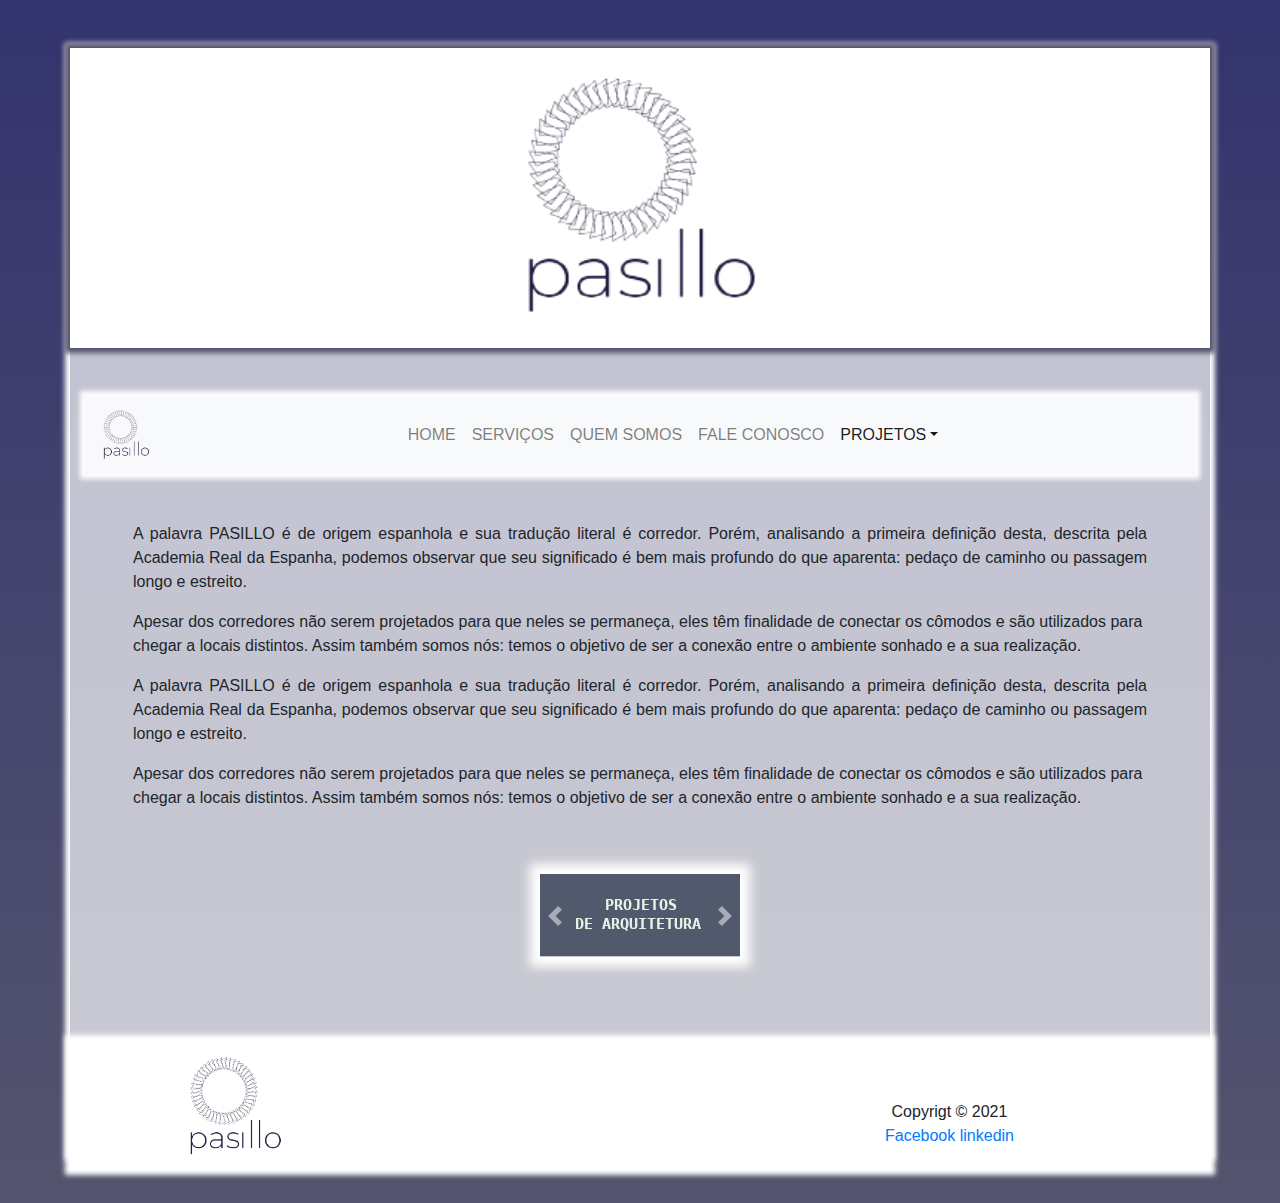
<file: index.html>
<!DOCTYPE html>
<html lang="pt-br">
<head>
    <!-- Requisitos específicos nesta página:
    => Jquery : utilizar um scroll que a partir de  400px do topo do body apareça uma seta ao lado direito da pagina que funciona como retorno suave para o inicio da pagina , aplicar essa função na pagina inicial do projeto.(linha 25 )
    => HTML: Utilizar <aside> e <article> (linhas 77 e 88)-->
    <meta charset="UTF-8">
    <meta http-equiv="X-UA-Compatible" content="IE=edge">
    <meta name="viewport" content="width=device-width, initial-scale=1.0">
    <link rel="stylesheet" href="style.css">
    <link rel="shortcut icon" href="imagens/favicon_preto.jpeg" type="image/x-icon">
    <link rel="stylesheet" href="https://maxcdn.bootstrapcdn.com/bootstrap/4.5.0/css/bootstrap.min.css">
    <script src="https://ajax.googleapis.com/ajax/libs/jquery/3.5.1/jquery.min.js"></script>
    <script src="https://cdnjs.cloudflare.com/ajax/libs/popper.js/1.14.7/umd/popper.min.js"></script>
    <script src="https://maxcdn.bootstrapcdn.com/bootstrap/4.5.0/js/bootstrap.min.js"></script>
    <title>Arquitetura</title>
    
    <script>

        $(function () {
            $(window).scroll(() => pegarAltura()); 
            $("#botao-topo").toggle();
            pegarAltura();
        });
        // UTILIZAÇÃO SCROLL() - Voltar ao topo

        function pegarAltura() {
            if ($(window).scrollTop() > 400) {
                $("#botao-topo").fadeIn(500);
            } else{
                $("#botao-topo").fadeOut(500)
            }   
        }
    </script>

</head>
<body>
    <div id="cont" class="container mt-5 mb-5">
        <header id="cabecalho" class="row marcador align-items-center">
            <img class="img-responsive mx-auto text-center" width="250" height="250" src="imagens/logo.png" alt="logo">
        </header>
        <nav class="navbar fixed navbar-expand-md col-md-12 mt-5 mb-5 navbar-light bg-light">
            <a class="navbar-brand" href="#"><img class="img-responsive" width="50" src="imagens/logo.png" alt=""></a>
            <button class="navbar-toggler" type="button" data-toggle="collapse" 
            data-target="#conteudoNavbarSuportado" aria-controls="conteudoNavbarSuportado" aria-expanded="false" 
            aria-label="Alterna navegação">
                <span class="navbar-toggler-icon"></span>
            </button>
            <div class="collapse navbar-collapse" id="conteudoNavbarSuportado">
                <ul class="navbar-nav mx-auto">
                    <li class="nav-item">
                        <a class="nav-link text-uppercase" href="index.html">Home <span class="sr-only">(página atual)</span></a>
                    </li>
                    <li class="nav-item">
                        <a class="nav-link text-uppercase" href="servicos.html">Serviços</a>
                    </li>
                    <li class="nav-item text-uppercase">
                        <a class="nav-link " href="quem_somos.html">Quem Somos</a>
                    </li>
                    <li class="nav-item">
                        <a class="nav-link text-uppercase" href="fale_conosco.html">Fale conosco</a>
                    </li>
                    <li class="nav-item dropdown">
                        <a class="nav-link text-uppercase dropdown-toggle active" href="projetos.html" id="navbarDropdown" role="button" 
                        data-toggle="dropdown" aria-haspopup="true" aria-expanded="false">Projetos</a>
                        <div class="dropdown-menu" aria-labelledby="navbarDropdown">
                        <a class="dropdown-item text-uppercase" href="projetos.html">Residenciais</a>
                        <a class="dropdown-item text-uppercase" href="projetos.html">Comerciais</a>
                        <div class="dropdown-divider"></div>
                        <a class="dropdown-item text-uppercase" href="projetos.html">Institucionais</a>
                        </div>
                    </li>    
                </ul>
            </div>
        </nav>    
        <!-- UTILIZAÇÃO <aside> -->
        <aside class="mt-5 mx-5">
            <p class="text-justify ">
            A palavra PASILLO é de origem espanhola e sua tradução literal é corredor. Porém, analisando a primeira definição desta, descrita pela Academia Real da Espanha, podemos observar que seu significado é bem mais profundo do que aparenta: pedaço de caminho ou passagem longo e estreito.</p>
            <p>Apesar dos corredores  não serem projetados para que neles se permaneça, eles têm finalidade de conectar os cômodos e são utilizados para chegar a locais distintos. Assim também somos nós: temos o objetivo de ser a conexão entre o ambiente sonhado e a sua realização. </p>
            <p class="text-justify ">
                A palavra PASILLO é de origem espanhola e sua tradução literal é corredor. Porém, analisando a primeira definição desta, descrita pela Academia Real da Espanha, podemos observar que seu significado é bem mais profundo do que aparenta: pedaço de caminho ou passagem longo e estreito.</p>
                <p>Apesar dos corredores  não serem projetados para que neles se permaneça, eles têm finalidade de conectar os cômodos e são utilizados para chegar a locais distintos. Assim também somos nós: temos o objetivo de ser a conexão entre o ambiente sonhado e a sua realização. </p>
            <a id="botao-topo" href="#cabecalho">        
                <img src="imagens/arrow-up-circle.svg" alt="seta"> 
            </a>         
        </aside>
        <!-- UTILIZAÇÃO <article> -->
        <article>
            <div id="carouselProjetos" class="row marcador align-items-center ">
                <div id="carouselExampleControls" class="carousel slide mt-5 mb-5 mx-auto" data-ride="carousel">
                    <div class="carousel-inner">
                        <div class="carousel-item active">
                            <img class="d-block w-80" src="imagens/proj_arquit2.png" alt="Primeiro Slide">
                        </div>
                        <div class="carousel-item">
                            <img class="d-block w-80" src="imagens/proj_inter.png" alt="Segundo Slide">
                        </div>
                        <div class="carousel-item">
                            <img class="d-block w-80" src="imagens/proj_comer.png" alt="Terceiro Slide">
                        </div>
                    </div>
                    <a class="carousel-control-prev" href="#carouselExampleControls" role="button" data-slide="prev">
                        <span class="carousel-control-prev-icon" aria-hidden="true"></span>
                        <span class="sr-only">Anterior</span>
                    </a>
                    <a class="carousel-control-next" href="#carouselExampleControls" role="button" data-slide="next">
                        <span class="carousel-control-next-icon" aria-hidden="true"></span>
                        <span class="sr-only">Próximo</span>
                    </a>
                </div>    
            </div>
        </article>
        <footer id="rodape">
            <div>
                <img src="imagens/logo.png" alt="">
            </div>
            <div >
                <p style="text-align: center;">Copyrigt &copy; 2021</br>
                    <a href="http://facebook.com/ivemiranda" target="_blanck">Facebook</a>
                    <a href="http://linkedin.com/ivemiranda" target="_blanck">linkedin</a> 
                </p>
            </div>
        
        </footer>
    </div>
    
             
            
    
</body>
</html>
</file>
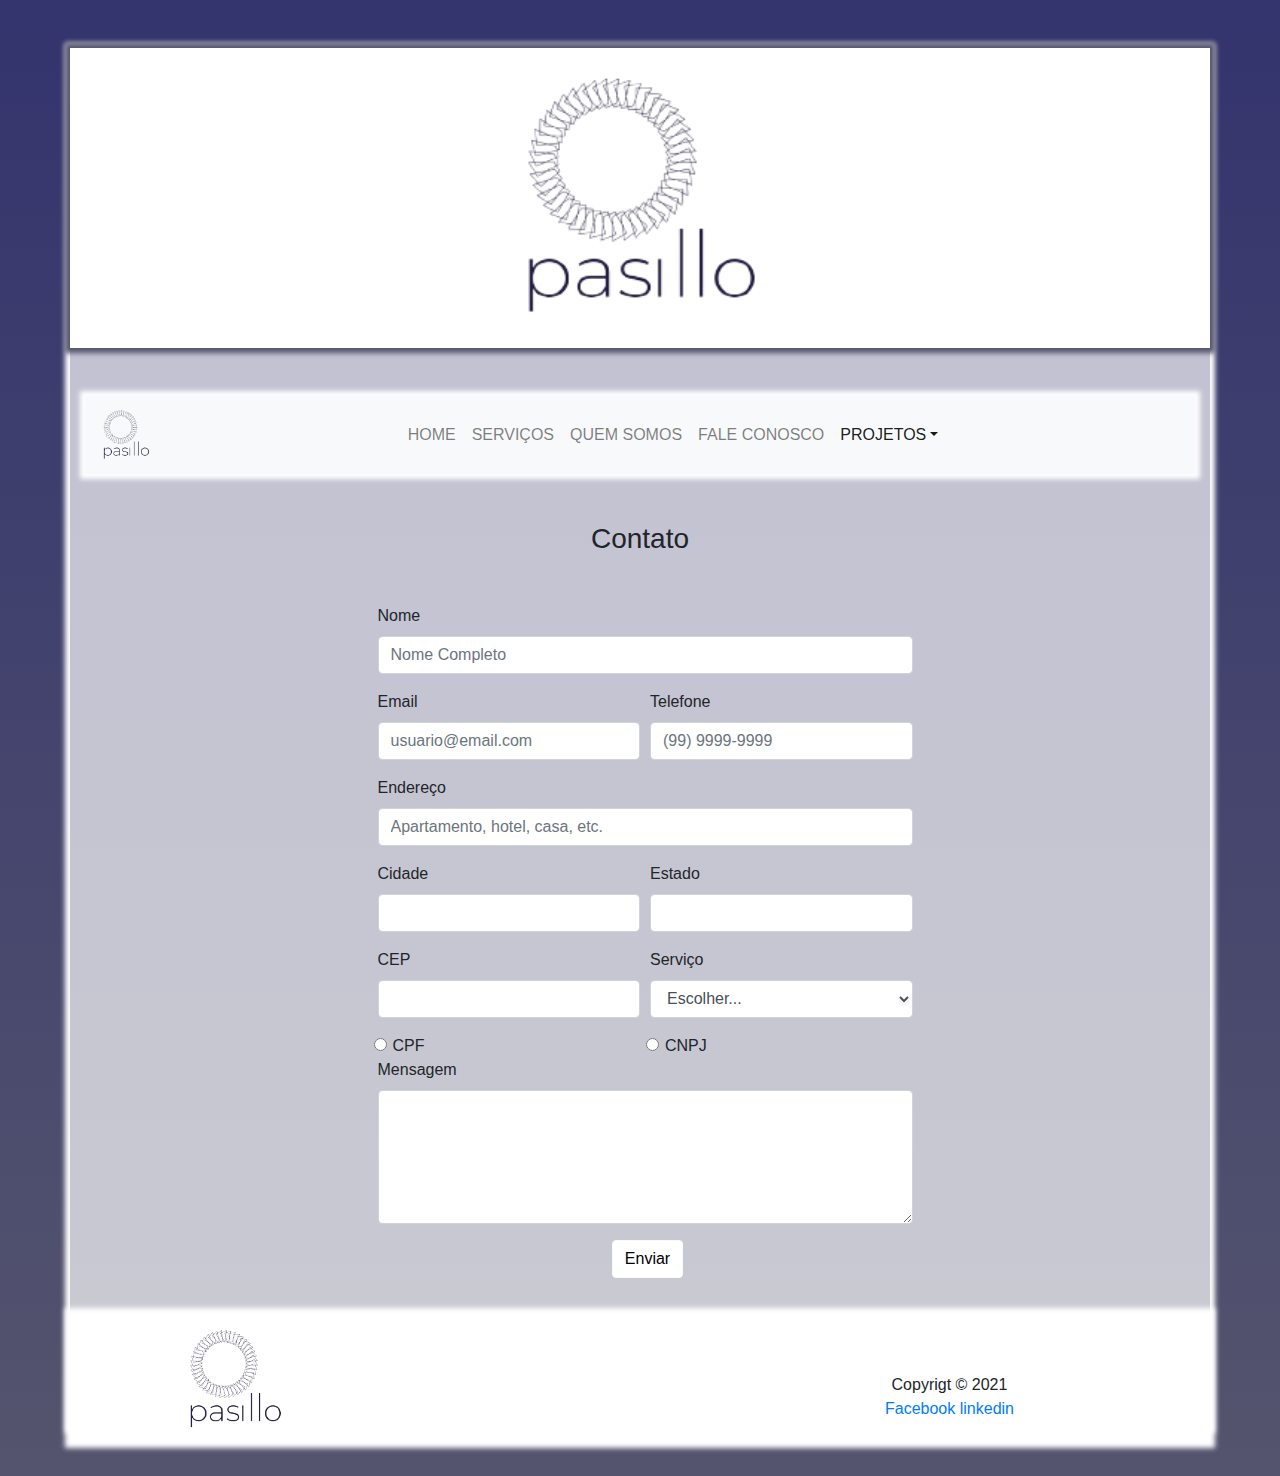
<file: fale_conosco.html>
<!DOCTYPE html>
<html lang="pt-br">
<head>
    <!-- Requisitos específicos nesta página:
    => JavaScript: validação de cnpj/cpf.(linhas 31 e 104) -->
    <meta charset="UTF-8">
    <meta http-equiv="X-UA-Compatible" content="IE=edge">
    <meta name="viewport" content="width=device-width, initial-scale=1.0">
    <link rel="stylesheet" href="style.css">
    <link rel="shortcut icon" href="imagens/favicon_preto.jpeg" type="image/x-icon">
    <link rel="stylesheet" href="https://maxcdn.bootstrapcdn.com/bootstrap/4.5.0/css/bootstrap.min.css">
    <script src="https://ajax.googleapis.com/ajax/libs/jquery/3.5.1/jquery.min.js"></script>
    <script src="https://cdnjs.cloudflare.com/ajax/libs/popper.js/1.14.7/umd/popper.min.js"></script>
    <script src="https://maxcdn.bootstrapcdn.com/bootstrap/4.5.0/js/bootstrap.min.js"></script>
    <title>Arquitetura</title>
   
    <script>
        $(document).ready(function(){
            $('#cpf').hide();
            $('#cnpj').hide();
            $('#btnCPF').click(function(){
                $('#cpf').show();
                $('#cnpj').hide();
            })
            $('#btnCNPJ').click(function(){
                $('#cnpj').show();
                $('#cpf').hide();
               
            })
        })
        // Validação de CPF
        function VerificaCPF() {   
            strCpf = document.getElementById('cpf').value;

            var soma = 0;
            var resto;


            if (strCpf == "00000000000" || strCpf.length != 11) {
                alert("CPF Inválido");
                return false;
            }

            for (i = 1; i <= 9; i++) {
                soma = soma + parseInt(strCpf.substring(i - 1, i)) * (11 - i);
            }

            resto = soma % 11;

            if (resto == 10 || resto == 11 || resto < 2) {
                resto = 0;
            } else {
                resto = 11 - resto;
            }

            if (resto != parseInt(strCpf.substring(9, 10))) {
                alert("CPF Válido");
                return false;
            }

            soma = 0;

            for (i = 1; i <= 10; i++) {
                soma = soma + parseInt(strCpf.substring(i - 1, i)) * (12 - i);
            }

            resto = soma % 11;

            if (resto == 10 || resto == 11 || resto < 2) {
                resto = 0;
            } else {
                resto = 11 - resto;
            }

            if (resto != parseInt(strCpf.substring(10, 11))) {
                alert("CPF Inválido");
                return false;
            }
            alert("CPF VÁLIDO");
            return true;
        }function 
        
        FormataCnpj(campo, teclapres)
			{
				var tecla = teclapres.keyCode;
				var vr = new String(campo.value);
				vr = vr.replace(".", "");
				vr = vr.replace("/", "");
				vr = vr.replace("-", "");
				tam = vr.length + 1;
				if (tecla != 14)
				{
					if (tam == 3)
						campo.value = vr.substr(0, 2) + '.';
					if (tam == 6)
						campo.value = vr.substr(0, 2) + '.' + vr.substr(2, 5) + '.';
					if (tam == 10)
						campo.value = vr.substr(0, 2) + '.' + vr.substr(2, 3) + '.' + vr.substr(6, 3) + '/';
					if (tam == 15)
						campo.value = vr.substr(0, 2) + '.' + vr.substr(2, 3) + '.' + vr.substr(6, 3) + '/' + vr.substr(9, 4) + '-' + vr.substr(13, 2);
				}
			}
        // Validação de CPF
        function validarCNPJ(cnpj) {

            cnpj = cnpj.replace(/[^\d]+/g,'');

            if(cnpj == '') return false;
            
            if (cnpj.length != 14)
                return false;

            // Elimina CNPJs invalidos conhecidos
            if (cnpj == "00000000000000" || 
                cnpj == "11111111111111" || 
                cnpj == "22222222222222" || 
                cnpj == "33333333333333" || 
                cnpj == "44444444444444" || 
                cnpj == "55555555555555" || 
                cnpj == "66666666666666" || 
                cnpj == "77777777777777" || 
                cnpj == "88888888888888" || 
                cnpj == "99999999999999")
                return false;
                
            // Valida DVs
            tamanho = cnpj.length - 2
            numeros = cnpj.substring(0,tamanho);
            digitos = cnpj.substring(tamanho);
            soma = 0;
            pos = tamanho - 7;
            for (i = tamanho; i >= 1; i--) {
            soma += numeros.charAt(tamanho - i) * pos--;
            if (pos < 2)
                    pos = 9;
            }
            resultado = soma % 11 < 2 ? 0 : 11 - soma % 11;
            if (resultado != digitos.charAt(0))
                return false;
                
            tamanho = tamanho + 1;
            numeros = cnpj.substring(0,tamanho);
            soma = 0;
            pos = tamanho - 7;
            for (i = tamanho; i >= 1; i--) {
            soma += numeros.charAt(tamanho - i) * pos--;
            if (pos < 2)
                    pos = 9;
            }
            resultado = soma % 11 < 2 ? 0 : 11 - soma % 11;
            if (resultado != digitos.charAt(1))
                return false;
                    
            return true;
            
            }
    </script>
</head>
<body>
    <div id="cont" class="container mt-5 mb-5">
        <header id="cabecalho" class="row marcador align-items-center">
            <img class="img-responsive mx-auto text-center" width="250" height="250" src="imagens/logo.png" alt="logo">
        </header>
        <nav class="navbar fixed navbar-expand-md col-md-12 mt-5 mb-5 navbar-light bg-light">
            <a class="navbar-brand" href="#"><img class="img-responsive" width="50" src="imagens/logo.png" alt=""></a>
            <button class="navbar-toggler" type="button" data-toggle="collapse" 
            data-target="#conteudoNavbarSuportado" aria-controls="conteudoNavbarSuportado" aria-expanded="false" 
            aria-label="Alterna navegação">
                <span class="navbar-toggler-icon"></span>
            </button>
            <div class="collapse navbar-collapse" id="conteudoNavbarSuportado">
                <ul class="navbar-nav mx-auto">
                    <li class="nav-item">
                        <a class="nav-link text-uppercase" href="index.html">Home <span class="sr-only">(página atual)</span></a>
                    </li>
                    <li class="nav-item">
                        <a class="nav-link text-uppercase" href="servicos.html">Serviços</a>
                    </li>
                    <li class="nav-item text-uppercase">
                        <a class="nav-link " href="quem_somos.html">Quem Somos</a>
                    </li>
                    <li class="nav-item">
                        <a class="nav-link text-uppercase" href="fale_conosco.html">Fale conosco</a>
                    </li>
                    <li class="nav-item dropdown">
                        <a class="nav-link text-uppercase dropdown-toggle active" href="projetos.html" id="navbarDropdown" role="button" 
                        data-toggle="dropdown" aria-haspopup="true" aria-expanded="false">Projetos</a>
                        <div class="dropdown-menu" aria-labelledby="navbarDropdown">
                        <a class="dropdown-item text-uppercase" href="projetos.html">Residenciais</a>
                        <a class="dropdown-item text-uppercase" href="projetos.html">Comerciais</a>
                        <div class="dropdown-divider"></div>
                        <a class="dropdown-item text-uppercase" href="projetos.html">Institucionais</a>
                        </div>
                    </li>    
                </ul>
            </div>
        </nav>
        <aside>
            <h3 class="text-center mt-5">Contato</h3>
            
            <form class="form-group col-md-12 offset-md-3 mt-5">
                <div class="form-row">
                    <div class="form-group col-md-6">
                        <label for="inputName">Nome</label>
                        <input type="text" class="form-control" id="inputName" placeholder="Nome Completo">
                    </div>
                </div> 
                <div class="form-row">
                    <div class="form-group col-md-3">
                        <label for="inputEmail4">Email</label>
                        <input type="email" class="form-control" id="inputEmail4" placeholder="usuario@email.com">
                    </div>
                    <div class="form-group col-md-3">
                        <label for="inputAddress">Telefone</label>
                        <input type="text" class="form-control" id="inputAddress" placeholder="(99) 9999-9999"> 
                </div>
                </div>
                <div class="form-row">
                    <div class="form-group col-md-6">
                        <label for="inputAddress2">Endereço</label>
                        <input type="text" class="form-control" id="inputAddress2" placeholder="Apartamento, hotel, casa, etc.">
                    </div>
                </div>
                <div class="form-row">
                    <div class="form-group col-md-3">
                        <label for="inputCity">Cidade</label>
                        <input type="text" class="form-control" id="inputCity">
                    </div>
                    <div class="form-group col-md-3">
                        <label for="inputEstado">Estado</label>
                        <input type="text" id="inputEstado" class="form-control">
                        
                    </div>
                </div>
                <div class="form-row">
                    <div class="form-group col-md-3">
                        <label for="inputCEP">CEP</label>
                        <input type="text" class="form-control" id="inputCEP">    
                    </div>
                    <div class="form-group col-md-3">
                        <label for="inputEstado">Serviço</label>
                        <select id="inputEstado" class="form-control">
                        <option selected>Escolher...</option>
                        <option>Acessibilidade</option>
                        <option>Arquitetura</option>
                        <option>Consultoria</option>
                        <option>Estudo de fachada</option>
                        <option>Interiores</option>
                        <option>Paisagismo</option>
                        <option>Restauro</option>
                        </select>
                    </div>
                </div>
                <div class="form-row">
                    <div class="form-check col-md-3">
                        <input class="form-check-input col-md-2" type="radio" name="exampleRadios" id="btnCPF" value="opcao1" >
                        <label class="form-check-label col-md-1" for="btnCPF">
                        CPF
                        </label>
                    </div>
                    
                    <div class="form-check col-md-3">
                        <input class="form-check-input col-md-2" type="radio" name="exampleRadios" id="btnCNPJ" value="opcao2">
                        <label class="form-check-label col-md-1" for="btnCNPJ">
                            CNPJ
                        </label>
                    </div>
                    
                </div>
                <div class="form-row">
                    <div>
                        <input class="form-control input-md" onkeyup="formataCPF(this,event)" onblur="VerificaCPF(this)" type="text" placeholder="Insira o CPF" id="cpf"required>       
                    </div>
                    <div >
                        <input type="text" name="cnpj" id="cnpj" onkeyup="FormataCnpj(this,event)" onblur="if(!validarCNPJ(this.value)){alert('CNPJ Informado é inválido'); this.value='';}" maxlength="18"  class="form-control input-md" ng-model="cadastro.cnpj"placeholder="Insira o CNPJ" required>    
                    </div>
                </div>
                <div class="form-row">
                    <div class="form-group col-md-6">
                        <label for="inputMsg">Mensagem</label>
                        <textarea class="md-textarea form-control" name="inputMsg" id="inputMsg" cols="57" rows="5"></textarea>
                    </div>
                </div>
                <div class="form-group col-md-6 text-center">
                <button type="submit" class="btn btn-outline-light" style="background-color:  white; color: black;">Enviar</button>
                </div> 
            </form>
        </aside>
        <footer id="rodape">
            <div>
                <img src="imagens/logo.png" alt="">
            </div>
            <div >
                <p style="text-align: center;">Copyrigt &copy; 2021</br>
                    <a href="http://facebook.com/ivemiranda" target="_blanck">Facebook</a>
                    <a href="http://linkedin.com/ivemiranda" target="_blanck">linkedin</a>  
                </p>
            </div>
        </footer>
    </div>    
</body>
</html>
</file>
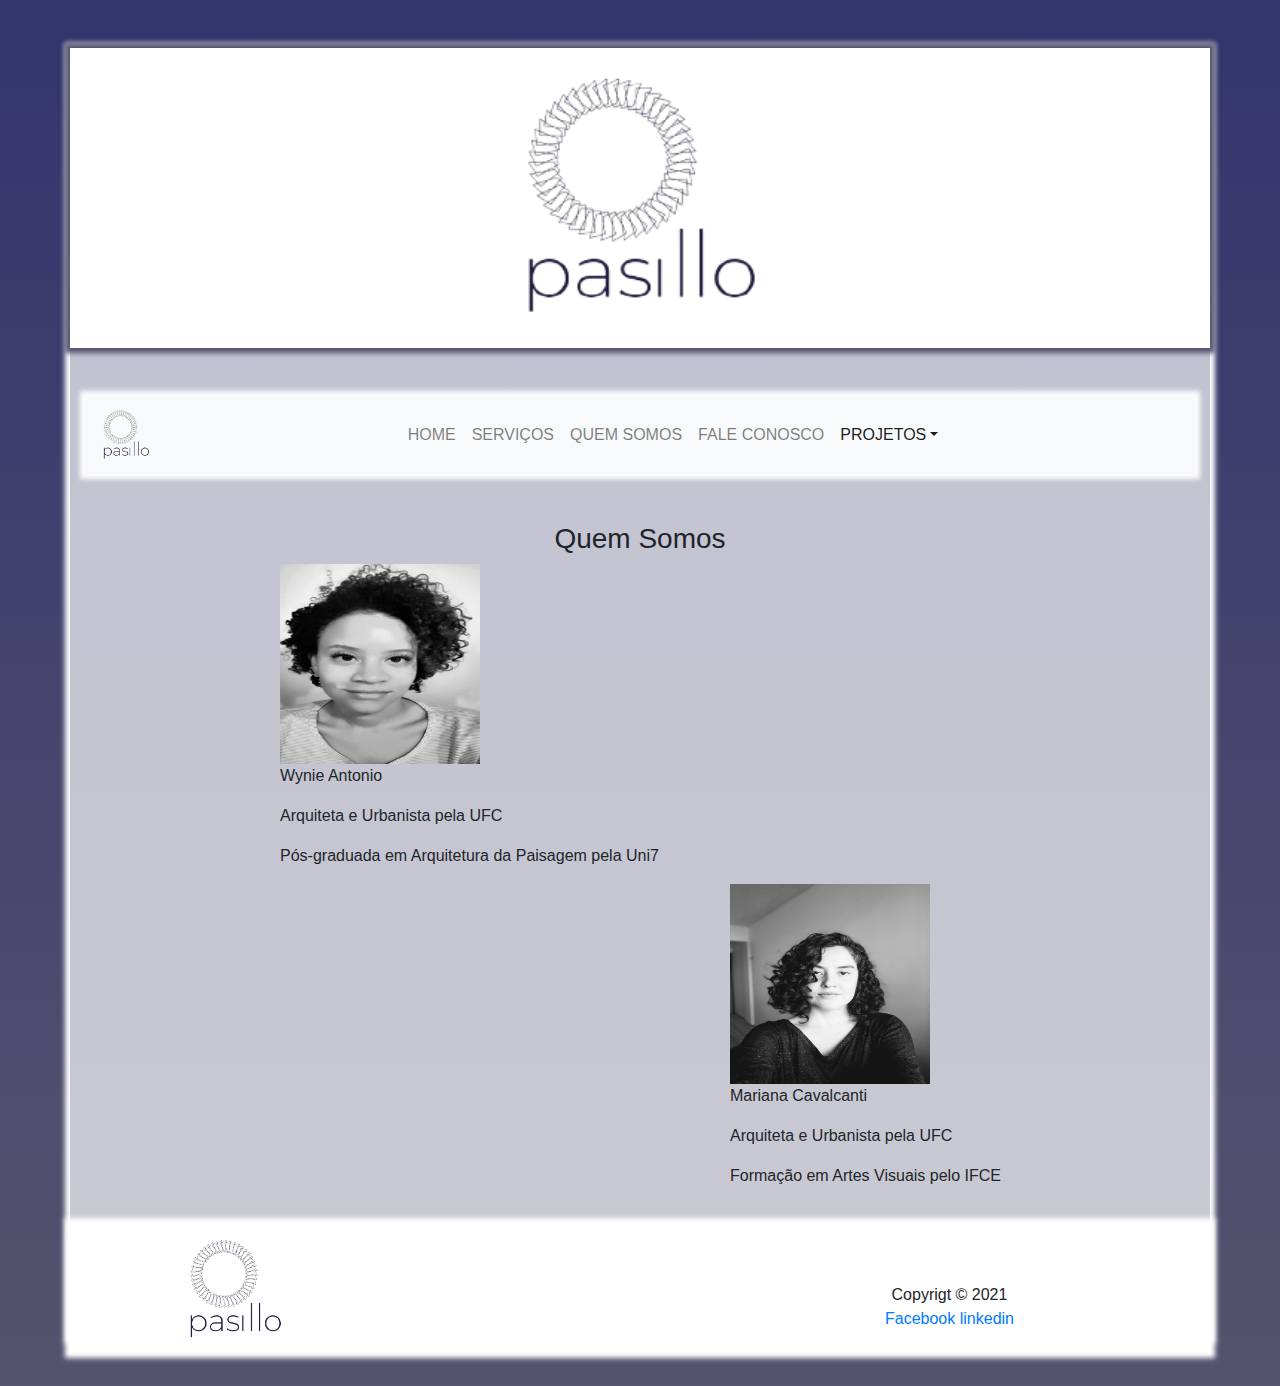
<file: quem_somos.html>
<!DOCTYPE html>
<html lang="pt-br">
<head>
    <meta charset="UTF-8">
    <meta http-equiv="X-UA-Compatible" content="IE=edge">
    <meta name="viewport" content="width=device-width, initial-scale=1.0">
    <link rel="stylesheet" href="style.css">
    <link rel="shortcut icon" href="imagens/favicon_preto.jpeg" type="image/x-icon">
    <link rel="stylesheet" href="https://maxcdn.bootstrapcdn.com/bootstrap/4.5.0/css/bootstrap.min.css">
    <script src="https://ajax.googleapis.com/ajax/libs/jquery/3.5.1/jquery.min.js"></script>
    <script src="https://cdnjs.cloudflare.com/ajax/libs/popper.js/1.14.7/umd/popper.min.js"></script>
    <script src="https://maxcdn.bootstrapcdn.com/bootstrap/4.5.0/js/bootstrap.min.js"></script>
    <title>Arquitetura</title>

</head>
<body>
    <div id="cont" class="container mt-5 mb-5">
        <header id="cabecalho" class="row marcador align-items-center">
            <img class="img-responsive mx-auto text-center" width="250" height="250" src="imagens/logo.png" alt="logo">
        </header>
        <nav class="navbar fixed navbar-expand-md col-md-12 mt-5 mb-5 navbar-light bg-light">
            <a class="navbar-brand" href="#"><img class="img-responsive" width="50" src="imagens/logo.png" alt=""></a>
            <button class="navbar-toggler" type="button" data-toggle="collapse" 
            data-target="#conteudoNavbarSuportado" aria-controls="conteudoNavbarSuportado" aria-expanded="false" 
            aria-label="Alterna navegação">
                <span class="navbar-toggler-icon"></span>
            </button>
            <div class="collapse navbar-collapse" id="conteudoNavbarSuportado">
                <ul class="navbar-nav mx-auto">
                    <li class="nav-item">
                        <a class="nav-link text-uppercase" href="index.html">Home <span class="sr-only">(página atual)</span></a>
                    </li>
                    <li class="nav-item">
                        <a class="nav-link text-uppercase" href="servicos.html">Serviços</a>
                    </li>
                    <li class="nav-item text-uppercase">
                        <a class="nav-link " href="quem_somos.html">Quem Somos</a>
                    </li>
                    <li class="nav-item">
                        <a class="nav-link text-uppercase" href="fale_conosco.html">Fale conosco</a>
                    </li>
                    <li class="nav-item dropdown">
                        <a class="nav-link text-uppercase dropdown-toggle active" href="projetos.html" id="navbarDropdown" role="button" 
                        data-toggle="dropdown" aria-haspopup="true" aria-expanded="false">Projetos</a>
                        <div class="dropdown-menu" aria-labelledby="navbarDropdown">
                        <a class="dropdown-item text-uppercase" href="projetos.html">Residenciais</a>
                        <a class="dropdown-item text-uppercase" href="projetos.html">Comerciais</a>
                        <div class="dropdown-divider"></div>
                        <a class="dropdown-item text-uppercase" href="projetos.html">Institucionais</a>
                        </div>
                    </li>    
                </ul>
            </div>
        </nav>
        <aside >
            <h3 class="text-center">Quem Somos</h3>
            <div class="col-md-12">
                <div class="offset-md-2">
                    <a href="https://br.linkedin.com/in/wynie-ant%C3%B3nio-157495195">
                        <img class="img-responsive mx-auto text-center" width="200" height="200" src="imagens/PERFIL WYNIE.jpeg" alt="PERFIL WYNIE">
                    </a>
                    <p>Wynie Antonio</p>
                    <p>Arquiteta e Urbanista pela
                        UFC</p>
                    <p>Pós-graduada em
                        Arquitetura da Paisagem
                        pela Uni7</p>
                </div>
                <div class="offset-md-7">
                    <a href="https://www.linkedin.com/in/mariana-cavalcanti-31378a1ba">
                        <img class="img-responsive mx-auto text-center" width="200" height="200" src="imagens/perfil mari.jpg" alt="">
                    </a>
                    <p>Mariana Cavalcanti </p>
                    <p>Arquiteta e Urbanista pela UFC</p>
                    <p>Formação em Artes Visuais pelo IFCE</p>    
                </div>
                
            </div>
                
        </aside>
        <article>
            
        </article>
        
        <footer id="rodape">
            <div>
                <img src="imagens/logo.png" alt="">
            </div>
            <div >
                <p style="text-align: center;">Copyrigt &copy; 2021</br>
                    <a href="http://facebook.com/ivemiranda" target="_blanck">Facebook</a>
                    <a href="http://linkedin.com/ivemiranda" target="_blanck">linkedin</a>
                </p>
            </div>    
        </footer>
    </div>    
</body>
</html>
</file>
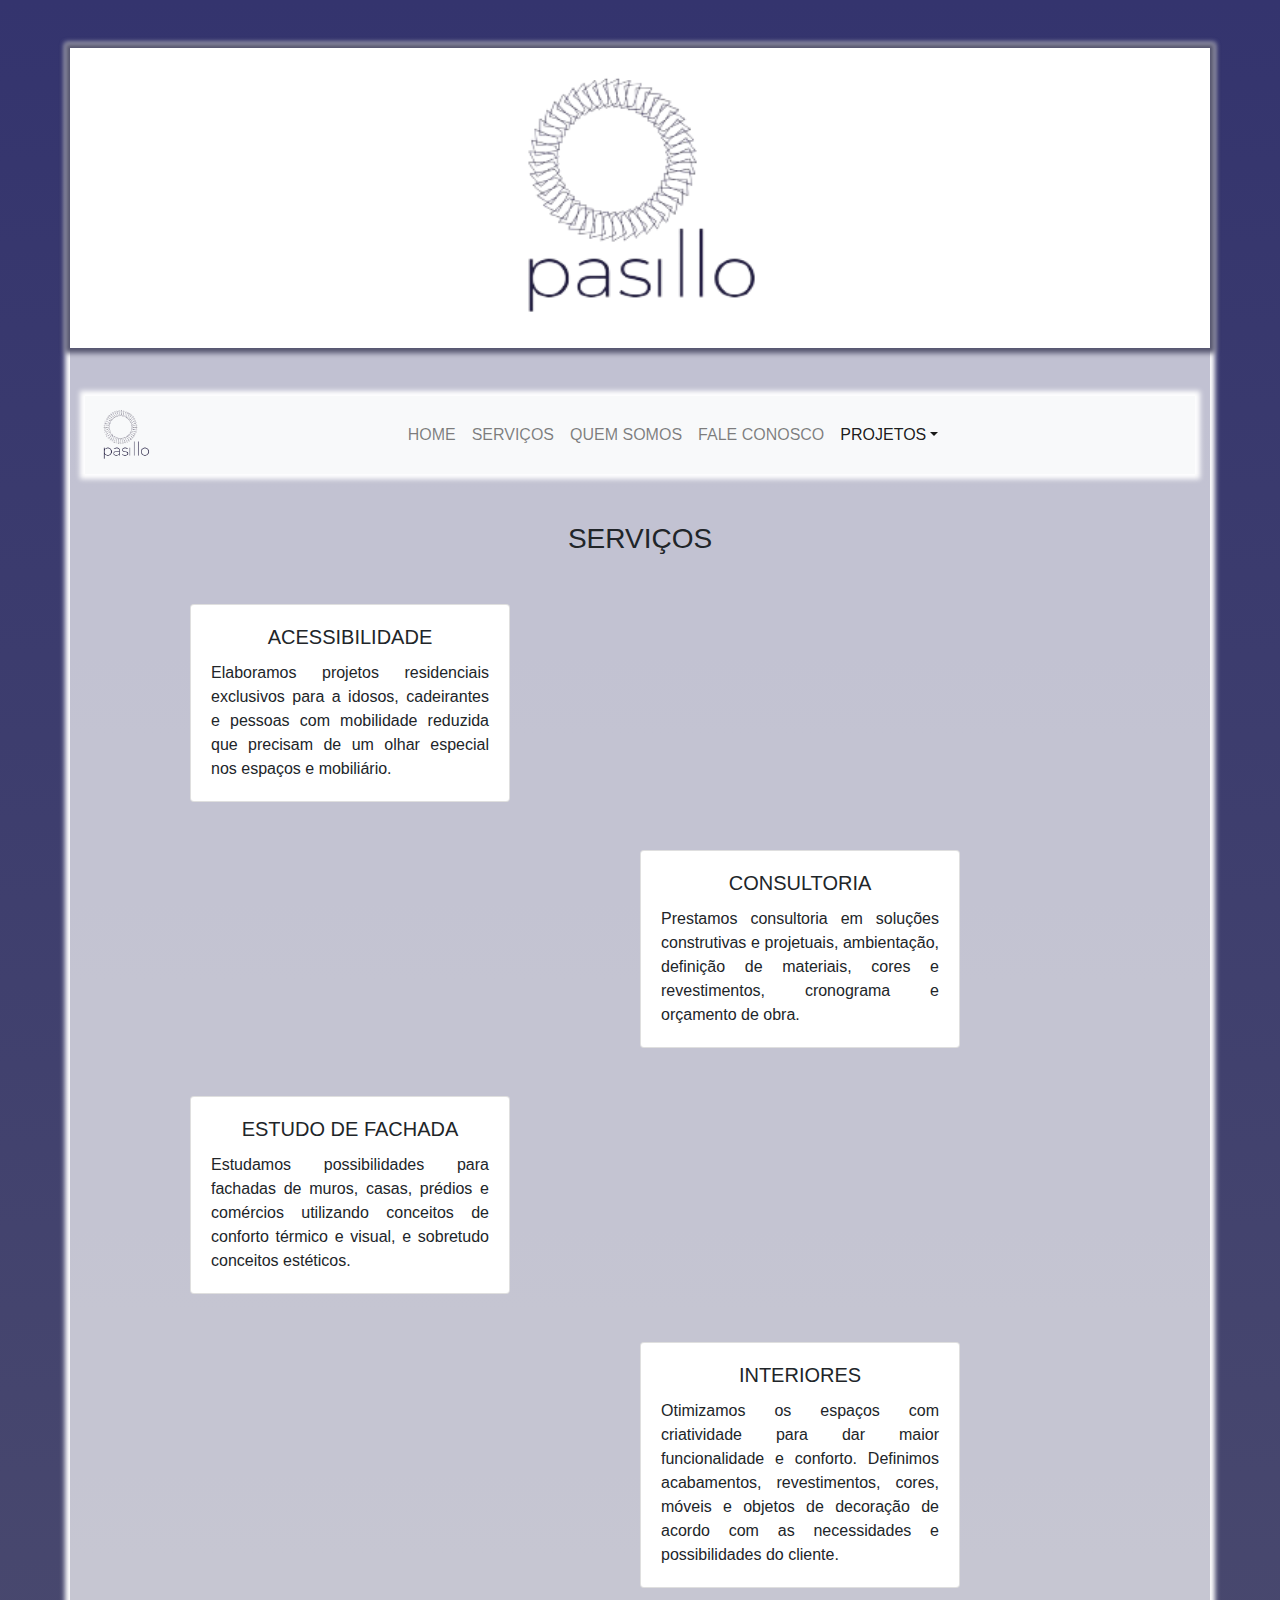
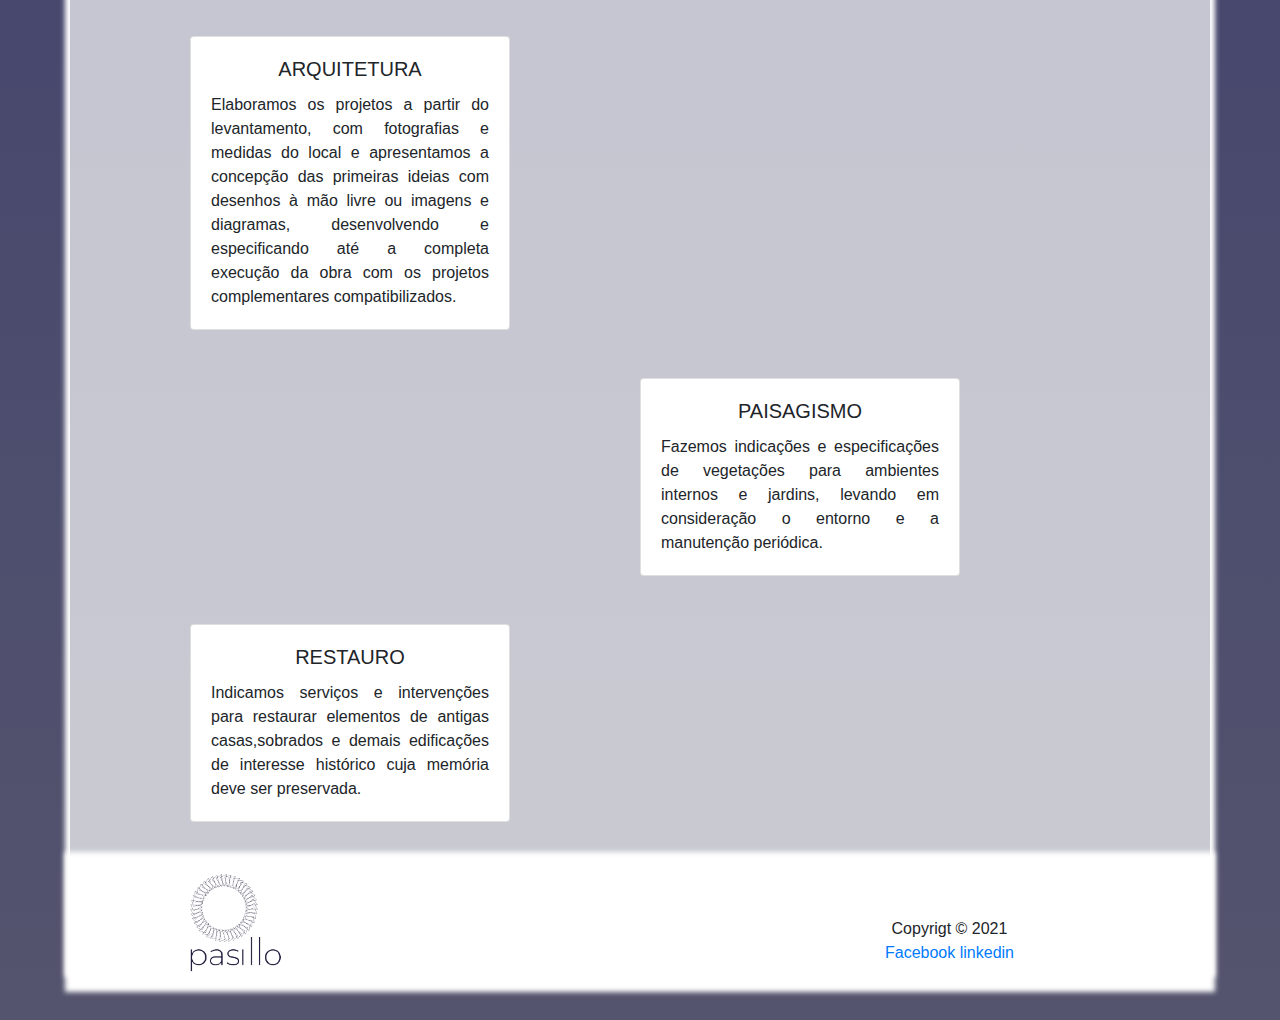
<file: servicos.html>
<!DOCTYPE html>
<html lang="pt-br">
<head>
    <meta charset="UTF-8">
    <meta http-equiv="X-UA-Compatible" content="IE=edge">
    <meta name="viewport" content="width=device-width, initial-scale=1.0">
    <link rel="stylesheet" href="style.css">
    <link rel="shortcut icon" href="imagens/favicon_preto.jpeg" type="image/x-icon">
    <link rel="stylesheet" href="https://maxcdn.bootstrapcdn.com/bootstrap/4.5.0/css/bootstrap.min.css">
    <script src="https://ajax.googleapis.com/ajax/libs/jquery/3.5.1/jquery.min.js"></script>
    <script src="https://cdnjs.cloudflare.com/ajax/libs/popper.js/1.14.7/umd/popper.min.js"></script>
    <script src="https://maxcdn.bootstrapcdn.com/bootstrap/4.5.0/js/bootstrap.min.js"></script>
    <title>Arquitetura</title>
    
    <script>

        $(function () {
            $(window).scroll(() => pegarAltura()); 
            $("#botao-topo").toggle();
            pegarAltura();
        });
        // UTILIZAÇÃO SCROLL() - Voltar ao topo

        function pegarAltura() {
            if ($(window).scrollTop() > 400) {
                $("#botao-topo").fadeIn(500);
            } else{
                $("#botao-topo").fadeOut(500)
            }   
        }
    </script>

</head>
<body>
    <div id="cont" class="container mt-5 mb-5">
        <header id="cabecalho" class="row marcador align-items-center">
            <img class="img-responsive mx-auto text-center" width="250" height="250" src="imagens/logo.png" alt="logo">
        </header>
        <nav class="navbar fixed navbar-expand-md col-md-12 mt-5 mb-5 navbar-light bg-light">
            <a class="navbar-brand" href="#"><img class="img-responsive" width="50" src="imagens/logo.png" alt=""></a>
            <button class="navbar-toggler" type="button" data-toggle="collapse" 
            data-target="#conteudoNavbarSuportado" aria-controls="conteudoNavbarSuportado" aria-expanded="false" 
            aria-label="Alterna navegação">
                <span class="navbar-toggler-icon"></span>
            </button>
            <div class="collapse navbar-collapse" id="conteudoNavbarSuportado">
                <ul class="navbar-nav mx-auto">
                    <li class="nav-item">
                        <a class="nav-link text-uppercase" href="index.html">Home <span class="sr-only">(página atual)</span></a>
                    </li>
                    <li class="nav-item">
                        <a class="nav-link text-uppercase" href="servicos.html">Serviços</a>
                    </li>
                    <li class="nav-item text-uppercase">
                        <a class="nav-link " href="quem_somos.html">Quem Somos</a>
                    </li>
                    <li class="nav-item">
                        <a class="nav-link text-uppercase" href="fale_conosco.html">Fale conosco</a>
                    </li>
                    <li class="nav-item dropdown">
                        <a class="nav-link text-uppercase dropdown-toggle active" href="projetos.html" id="navbarDropdown" role="button" 
                        data-toggle="dropdown" aria-haspopup="true" aria-expanded="false">Projetos</a>
                        <div class="dropdown-menu" aria-labelledby="navbarDropdown">
                        <a class="dropdown-item text-uppercase" href="projetos.html">Residenciais</a>
                        <a class="dropdown-item text-uppercase" href="projetos.html">Comerciais</a>
                        <div class="dropdown-divider"></div>
                        <a class="dropdown-item text-uppercase" href="projetos.html">Institucionais</a>
                        </div>
                    </li>    
                </ul>
            </div>
        </nav>    
        
        <aside class="mt-5 col-md-12">
            
            <a id="botao-topo" href="#cabecalho">        
                <img src="imagens/arrow-up-circle.svg" alt="seta"> 
            </a>
            <h3 class="text-center">SERVIÇOS</h3>
            <div class="card mt-5 mb-5 offset-md-1" style="width: 20rem;">
                <div class="card-body">
                  <h5 class="card-title text-uppercase text-center"> acessibilidade</h5>
                  <p class="card-text text-justify">Elaboramos projetos residenciais exclusivos para a idosos, cadeirantes e pessoas com
                  mobilidade reduzida que precisam de um olhar especial nos espaços e mobiliário.</p>
                </div>
            </div>
            <div class="card mt-5 mb-5 offset-md-6" style="width: 20rem;">
                <div class="card-body">
                  <h5 class="card-title text-uppercase text-center">consultoria</h5>
                  <p class="card-text text-justify">Prestamos consultoria em     soluções construtivas e projetuais, ambientação,
                  definição de materiais, cores e revestimentos, cronograma e orçamento de obra.</p>
                </div>
            </div>
            <div class="card mt-5 mb-5 offset-md-1" style="width: 20rem;">
                <div class="card-body">
                  <h5 class="card-title text-uppercase text-center">estudo de fachada</h5>
                  <p class="card-text text-justify">Estudamos possibilidades para fachadas de muros, casas, prédios e comércios utilizando
                  conceitos de conforto térmico e visual, e
                  sobretudo conceitos estéticos.</p>
                </div>
            </div>
            <div class="card mt-5 mb-5 offset-md-6" style="width: 20rem;">
                <div class="card-body">
                  <h5 class="card-title text-uppercase text-center">interiores</h5>
                  <p class="card-text text-justify">Otimizamos os espaços com criatividade para dar maior funcionalidade e conforto.
                  Definimos acabamentos, revestimentos,
                  cores, móveis e objetos de decoração de acordo com as necessidades e possibilidades do cliente.</p>
                </div>
            </div>
            <div class="card mt-5 mb-5 offset-md-1" style="width: 20rem;">
                <div class="card-body">
                  <h5 class="card-title text-uppercase text-center">arquitetura</h5>
                  <p class="card-text text-justify">Elaboramos os projetos a partir do levantamento, com fotografias e medidas
                  do local e apresentamos a concepção das primeiras ideias com desenhos à mão livre ou imagens e diagramas, desenvolvendo e
                  especificando até a completa execução da obra com os projetos complementares compatibilizados.</p>
                </div>
            </div>
            <div class="card mt-5 mb-5 offset-md-6" style="width: 20rem;">
                <div class="card-body">
                  <h5 class="card-title text-uppercase text-center">paisagismo</h5>
                  <p class="card-text text-justify">Fazemos indicações e         especificações de vegetações para ambientes internos e jardins, levando em consideração o entorno e a manutenção periódica.</p>
                </div>
            </div>
            <div class="card mt-5 mb-5 offset-md-1" style="width: 20rem;">
                <div class="card-body">
                  <h5 class="card-title text-uppercase text-center">restauro</h5>
                  <p class="card-text text-justify">Indicamos serviços e     intervenções para restaurar elementos de antigas casas,sobrados e demais edificações de interesse histórico cuja memória deve ser preservada.</p>
                </div>
            </div>             
        </aside>
        <footer id="rodape">
            <div>
                <img src="imagens/logo.png" alt="">
            </div>
            <div >
                <p style="text-align: center;">Copyrigt &copy; 2021</br>
                     <a href="http://facebook.com/ivemiranda" target="_blanck">Facebook</a>
                    <a href="http://linkedin.com/ivemiranda" target="_blanck">linkedin</a> 
                </p>
            </div>
        
        </footer>
    </div>    
</body>
</html>
</file>
<file: style.css>
@charset "UTF-8";


/* Requisitos específicos nesta página:
=> Css: Estilizar o rodapé usando exclusivamente css. (linha 34) */
body{
    height: 100%;
    background-image: linear-gradient(#34346E,#54546E );
    z-index: -1;
}
#cont{
    background-color: rgba(255, 255, 255, 0.692);
    /* border: 1px solid white; */
    box-shadow: white 0px 0px 5px 5px;
    height: 100%;
    z-index: 0;
    font-family: Arial;
}
#cabecalho{
    height: 300px;
    background-color: white;
    /* border: 1px solid #54546E; */
    box-shadow: #54546E 0px 0px 5px 5px;
}
nav{
    box-shadow: white 0px 0px 5px 5px;
}
#carouselExampleControls{
    width: 200px;
    height: 83px;
    box-shadow: white 0px 0px 10px 10px;
}
/* Estilização do rodapé com CSS */
#rodape{
    display: flex;
    width: 100%;
    height: 100px;
    background-color: white;
    box-shadow: white 0px 0px 5px 20px;
    margin-top: 50px;
}
#rodape img{
    width: 100px;
    margin-left: 100px;
}
#rodape p{ 
    margin-left: 600px;
    margin-top: 45px;
}
#botao-topo{
   position: fixed;
   right: 80px;
   bottom: 300px;
}
</file>
